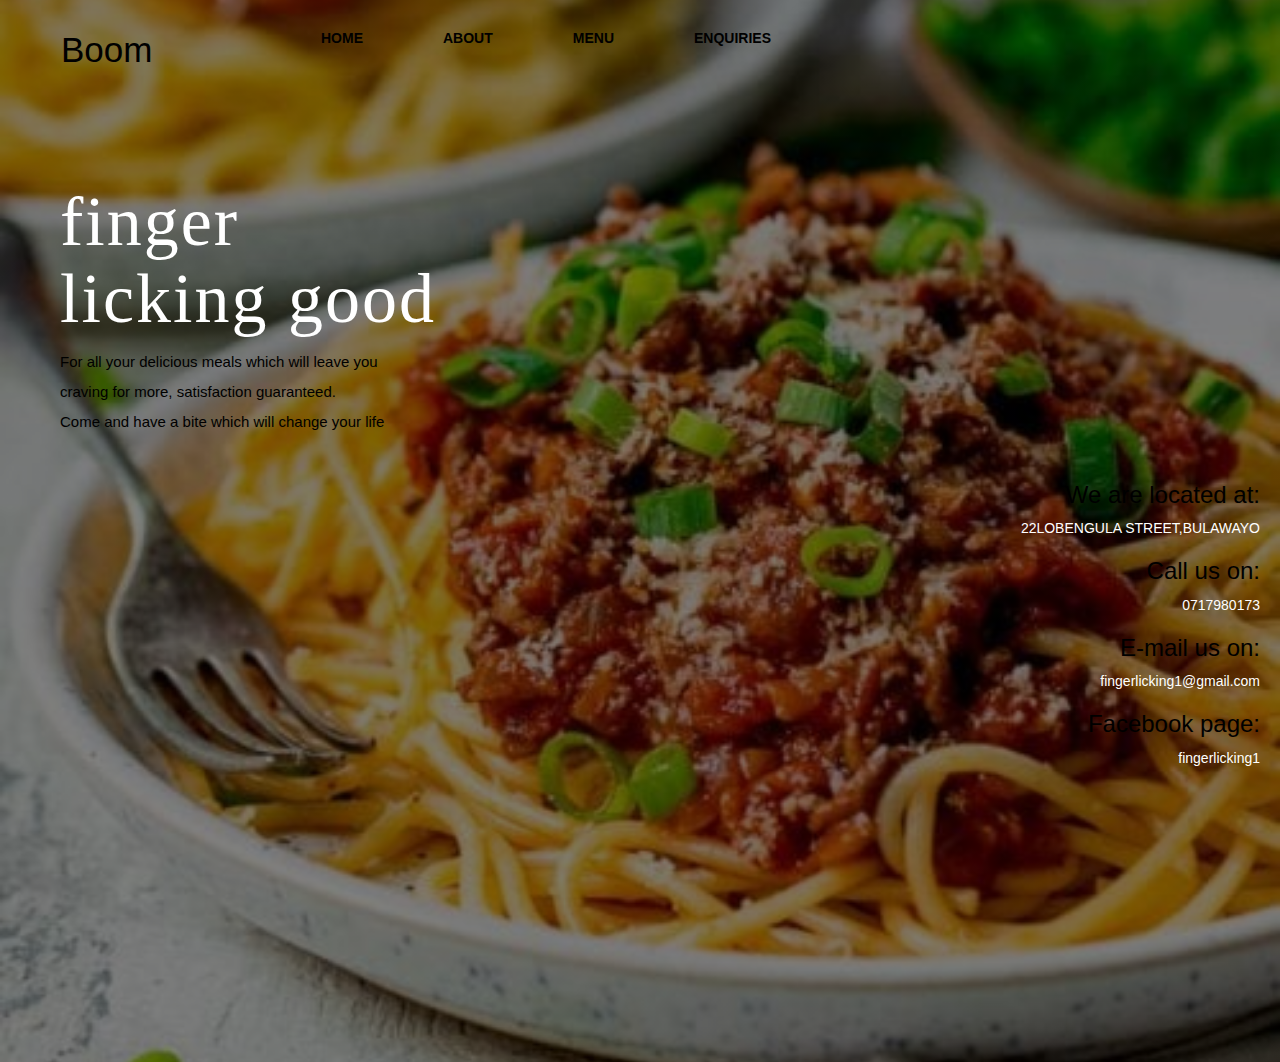
<file: index.html>
<!DOCTYPE html>
<html lang="en">
    <head>
        <title>my website</title>
        <Link rel="stylesheet" href="style.css">
         <link rel="https://cnd.jsdelivr.net/npm/@fortawesome/fontawesome-free@6.1.2/css/fontawesome.min.css">
    <link rel="stylesheet" href="https://maxcdn.bootstrapcdn.com/bootstrap/3.3.7/css/bootstrap.min.css">
</head>
    <body>
        <div class="main">
            <div class="navbar">
                <div class="icon">
                    <h2 class="logo">Boom</h2>
                </div>
                
                    <div class="menu">
                        <ul>
                            <li><a href="index.html">HOME</a></li>
                            <li><a href="about.html">ABOUT</a></li>
                            <li><a href="menu.html">  MENU</a></li>
                            <li><a href="Enquiries.html">ENQUIRIES</a></li>
                            
                            
                        </ul>
                    </div>    
            </div>
            <div class="content">
                <h1>finger <br>licking good</h1>
                <p> For all your delicious meals which will leave you<br>craving for more, satisfaction guaranteed.<br>Come and have a bite which will change your life</p>
            </div>
            <div class="contact-details">
                <h3>We are located at:</h3><p>22LOBENGULA STREET,BULAWAYO</p>
                <h3>Call us on:</h3><p>0717980173</p>
                <h3>E-mail us on:</h3><P>fingerlicking1@gmail.com</p>
                <h3>Facebook page:</h3><p>fingerlicking1</p>
            </div>
        
                </div>
            </div>
        </div>
    </body>
</html>
</file>
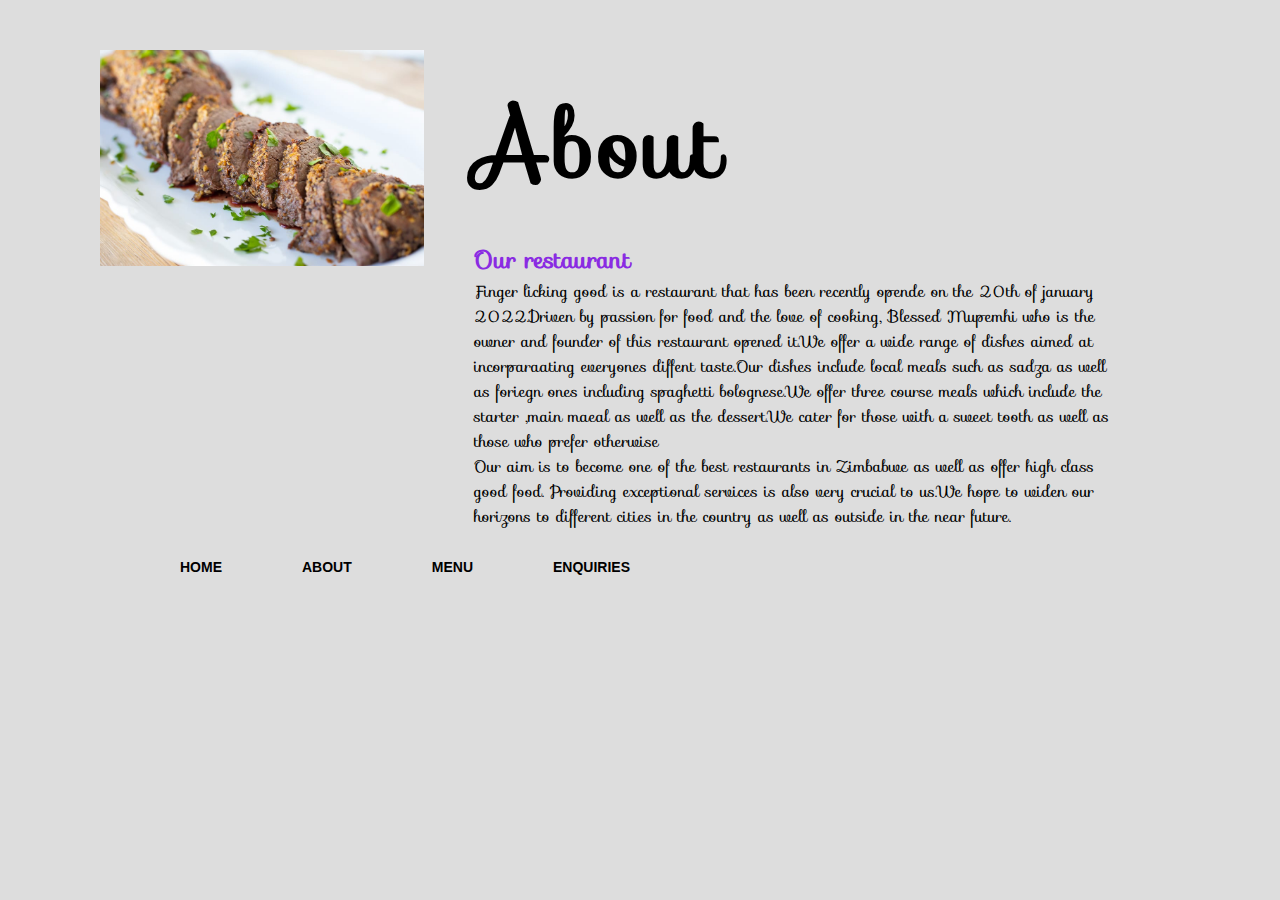
<file: about.html>
<!DOCTYPE html>
<html lang="en">
    <head>
        <title>my website</title>
        <Link rel="stylesheet" href="about.css">
            <link rel="stylesheet" href="https://cdnjs.cloudflare.com/ajax/libs/font-awesome/4.7.0/css/font-awesome.min.css">
            <link rel="stylesheet" href="https://fonts.googleapis.com/css?family=Sofia">
            
        </head>
    <body>
        <div class="wrapper">
            <div class="row">
                <div class="image-section">
                    <img src="roastedbeef.jpg">
                </div>
                <div class="content">
                    <h1>About </h1>
                    <h2>Our restaurant</h2>
                    <p>Finger licking good is a restaurant that has been recently opende on the 20th of january 2022.Driven by passion for food and the love of cooking,
                        Blessed Mupemhi who is the owner and founder of this restaurant opened it.We offer a wide range of dishes aimed at incorparaating everyones diffent 
                        taste.Our dishes include local meals such as sadza as well as foriegn ones including spaghetti bolognese.We offer three course meals which include the starter ,main maeal as well as the dessert.We cater for those with a sweet tooth as well as those who prefer otherwise<br>
                        Our aim is to become one of the best restaurants in Zimbabwe as well as offer high class good food. Providing  exceptional services is also very crucial to us.We hope to widen our horizons to different cities in the country as well as outside in the near future. 
                    </p>
                </div>
                <div class="menu">
                    <ul>
                        <li><a href="index.html">HOME</a></li>
                        <li><a href="about.html">ABOUT</a></li>
                        <li><a href="menu.html">  MENU</a></li>
                        <li><a href="Enquiries.html">ENQUIRIES</a></li>
                        
                        
                    </ul>

            </div>
        </div>
    </body>
</file>
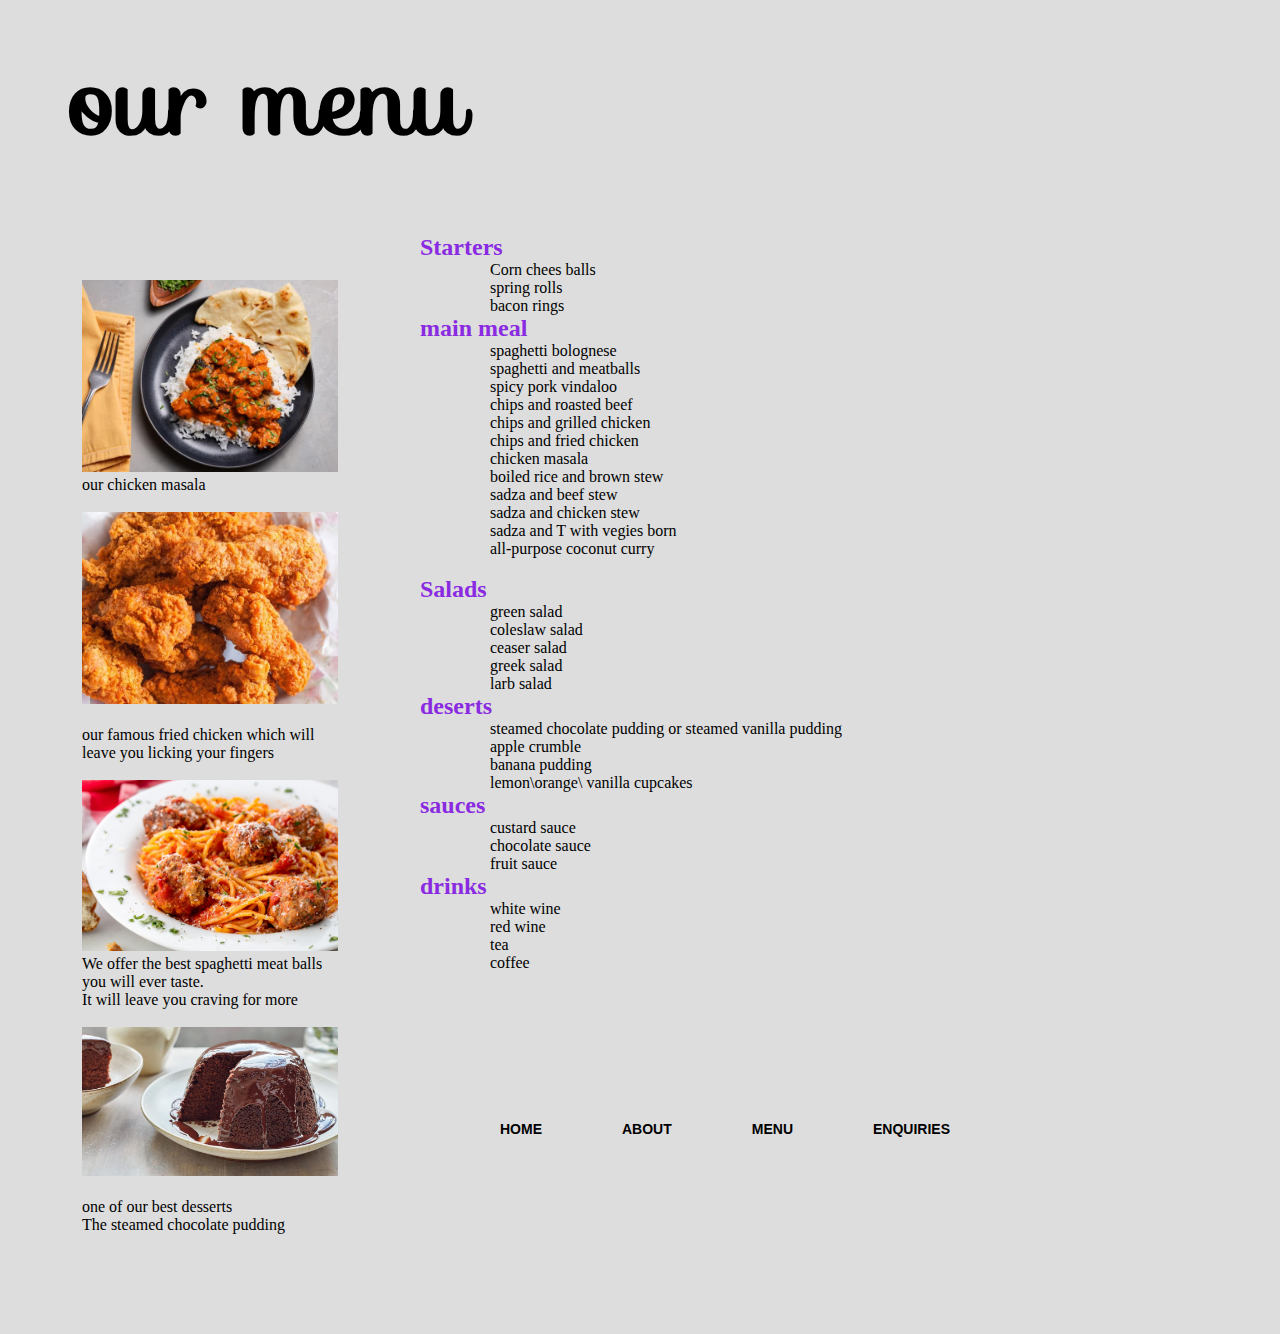
<file: menu.html>
<!DOCTYPE html>
<html lang="en">
    <head>
        <title>my website</title>
        <Link rel="stylesheet" href="menu.css"> 
            <link rel="stylesheet" href="https://cdnjs.cloudflare.com/ajax/libs/font-awesome/4.7.0/css/font-awesome.min.css">
            <link rel="stylesheet" href="https://fonts.googleapis.com/css?family=Sofia">
            

    </head>
    <body>

        <div class="the-menu">
            <h1>our menu</h1>
        </div>
        </div> <div class="image"
            
            
           <br> <img src="chickenmasala.jpeg" >
            <p> our chicken masala<br></p><br>
            <img src="friedchicken.jpg"><br>
            <br><p>our famous fried chicken which will leave you licking your fingers</p><br>
            <img src="spaghettimeatballs.jpg">
            <p>We offer the best spaghetti meat balls<br> you will ever taste.<br>It will leave you craving for more </p><br>
            <img src="steamedchoc.jpg"><br>
            <br><p>one of our best desserts<br>The steamed chocolate pudding</p><br>   
            </div>

        <div class="content">
            
            <br><br><h2>Starters</h2><p>Corn chees balls <br>spring rolls<br>bacon rings</p><br><h2>main meal</h2><br><p>spaghetti bolognese<br>spaghetti and meatballs<br>spicy pork vindaloo<br>chips and roasted beef<br>chips and grilled chicken<br>
            chips and fried chicken<br>chicken masala<br>boiled rice and brown stew<br>sadza and beef stew<br>sadza and chicken stew<br>sadza and T with vegies born<br>
            all-purpose coconut curry<br><br><h2>Salads</h2><br><p>green salad<br>coleslaw salad<br>ceaser salad<br>greek salad<br>larb salad</p><br><br><h2>deserts</h2><br><p>steamed chocolate pudding or steamed vanilla pudding<br>apple crumble<br>banana pudding<br> lemon\orange\ vanilla cupcakes</p><br><br><h2>sauces</h2><br><br><p>custard sauce<br>chocolate sauce<br>fruit sauce</p><br><br><h2>drinks</h2><br><br><p>white wine<br>red wine<br>tea<br>coffee<br></p>   
            </div>
             <ul>
                <br><br><br><br><br><br><br><br><br><br><br><br><br>
                <br><br><br><li><a href="index.html">HOME</a></li>
                <li><a href="about.html">ABOUT </a></li>
                <li><a href="menu.html">  MENU</a></li>
                <li><a href="Enquiries.html">ENQUIRIES</a></li>

            </ul>
</div>
</file>
<file: style.css>
*{
    margin: 0;
    padding: 0;
    
}
.main
{
    width: 100%;
    background: linear-gradient(to top,rgba(0,0,0,0.5)50%,rgba(0,0,0,0.5)50%),url(sb.jpg)50%;
    background-position: center;
    background-size: cover;
    height: 118vh;
}
.navbar
{
    width: 1200px;
    height: 75px;
    margin: auto;
}
.icon
{
    width: 200px;
    float: left;
    height: 70px; ;
}
.logo
{
    color:black;
    font-size: 35px;
    font-family: arial;
    padding-left: 20px;
    float: left;
    padding-top: 10px;
}

.menu
{
    width: 400px;
    height: 70px;
    float: left;
}
ul
{
    float: left;
    display: flex;
    justify-content: center;
    align-items: center;
}
ul li
{
    list-style: none;
    margin-left: 80px;
    margin-top: 27px;
    font-size: 14px;
}
ul li a
{
    text-decoration: none;
    color: black;
    font-family: Arial;
    font-weight:bold;
    transition: 0.45 ease-in-out;
}
ul li a:hover
{
    color:aqua;
}
.content
{
    width: 1200px;
    height: auto;
    margin: auto;
    position:relative;
    color: white;
}
.content p
{
    padding-left: 20px;
    padding-bottom: 25px;
    font-family: arial;
    line-height: 30px;
    font-size: 15px;
    color: black;
}
.content
{
    width: 1200px;
    height: auto;
    margin: auto;
    position:relative;
  color: white;
}  
.content p
{
    padding-left: 20px;
    padding-bottom: 25px;
    font-family: arial;
    line-height: 30px;
    font-size: 15px;
    color: black;
}
.content h1
{
    font-family: cursive;
    font-size: 70px;
    padding-left: 20px;
    margin-top: 9%;
    letter-spacing: 2px;
}
.contact-details
{
    text-align: right;
    padding-right:  20px; 
    color: white;
}
.contact-details h3
{
    color: black;

}
</file>
<file: about.css>
*{
    font-family: sofia,cursive;
    margin: 0px;
    padding: 0px;
    box-sizing: border-box;
}
.wrapper
{
    width: 100%;
    min-height: 100vh;
    overflow: hidden;
    background-color: #ddd;
}
.row
{
    width: 100%;
    padding: 50px 100px;
}
.image-section
{
    width: 30%;
    float: left;
}
.image-section img
{
    width: 100%;
    height: auto ;
}
.content
{
    width: 60%;
    float: left;
    margin-left: 50px;
}
.content h1
{
    font-size: 90px;
    letter-spacing: 3px;
    margin-top: 25px; 
}
.content h2
{
    font-style: 40px;
    color:blueviolet;
    margin-top: 25px;
}
.menu
{
    width: 400px;
    height: 70px;
    float: left;
}
ul
{
    float: left;
    display: flex;
    justify-content: center;
    align-items: center;
}
ul li
{
    list-style: none;
    margin-left: 80px;
    margin-top: 27px;
    font-size: 14px;
}
ul li a
{
    text-decoration: none;
    color: black;
    font-family: Arial;
    font-weight: bold;
    transition: 0.45 ease-in-out;
}
ul li a:hover
{
    color:aqua;
}
</file>
<file: menu.css>
*{
    margin: 0;
    padding: 0;
    background-color: #ddd;
}
.the-menu
{
    
    
    margin-left: 50px;
    padding: 20px;
    padding-top: 20px;
    align-items: center;
    font-family: sofia ,cursive;
    font-size: 50px;
    
}

.image
{
    width: 20%;
    float: left;
    padding: 82px;
}

.image img
{
    width: 100%;
    height: auto ;
    
}
.menu
{
    width: 400px;
    height: 70px;
    float: left;
}
ul
{
    float: left;
    display: flex;
    justify-content: center;
    align-items: center;
}
ul li
{
    list-style: none;
    margin-left: 80px;
    margin-top: 27px;
    font-size: 14px;
}
ul li a
{
    text-decoration: none;
    color: black;
    font-family: Arial;
    font-weight: bold;
    transition: 0.45 ease-in-out;
}
ul li a:hover
{
    color:aqua;
}
.content p
{
    width: 60%;
    float: left;
    margin-left: 70px;
        
}
.content h2
{
    width: 60%;
    float: left;
    margin: left 70px; 
    color: blueviolet;
    
}
</file>
